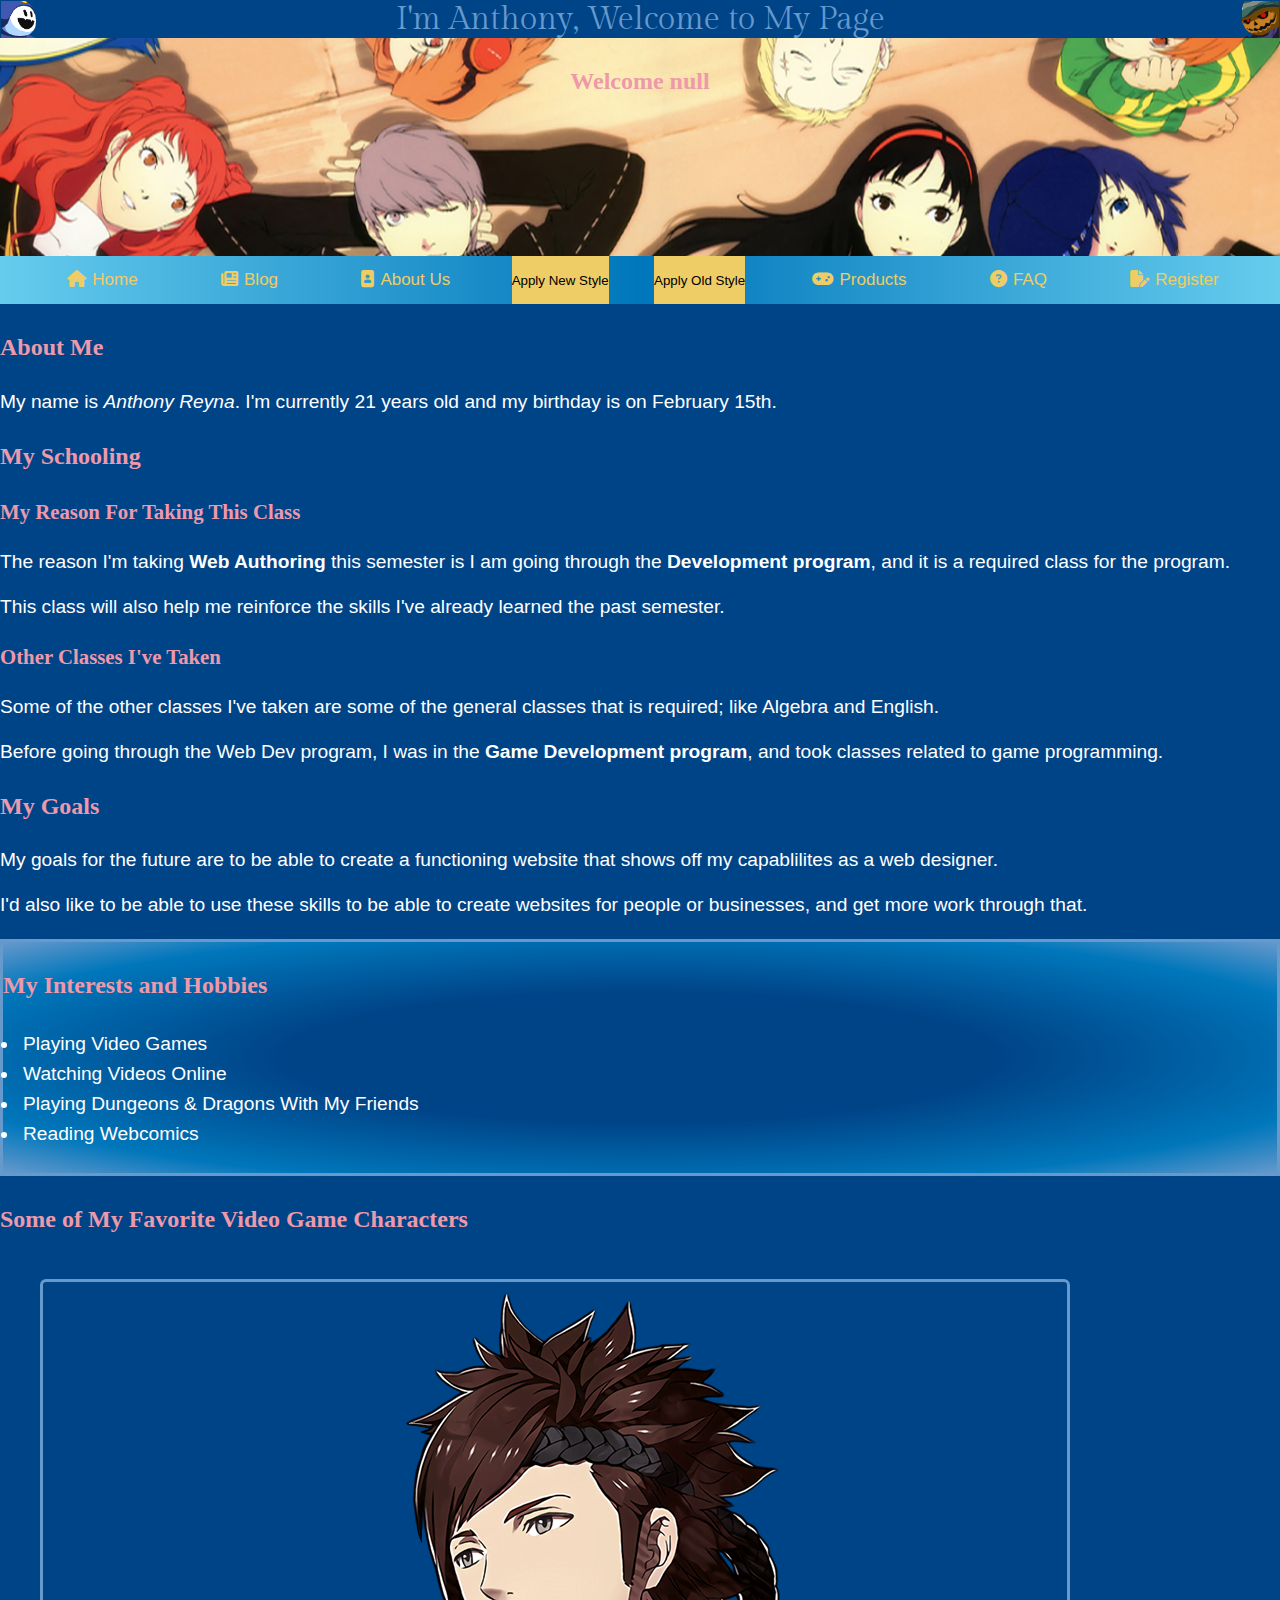
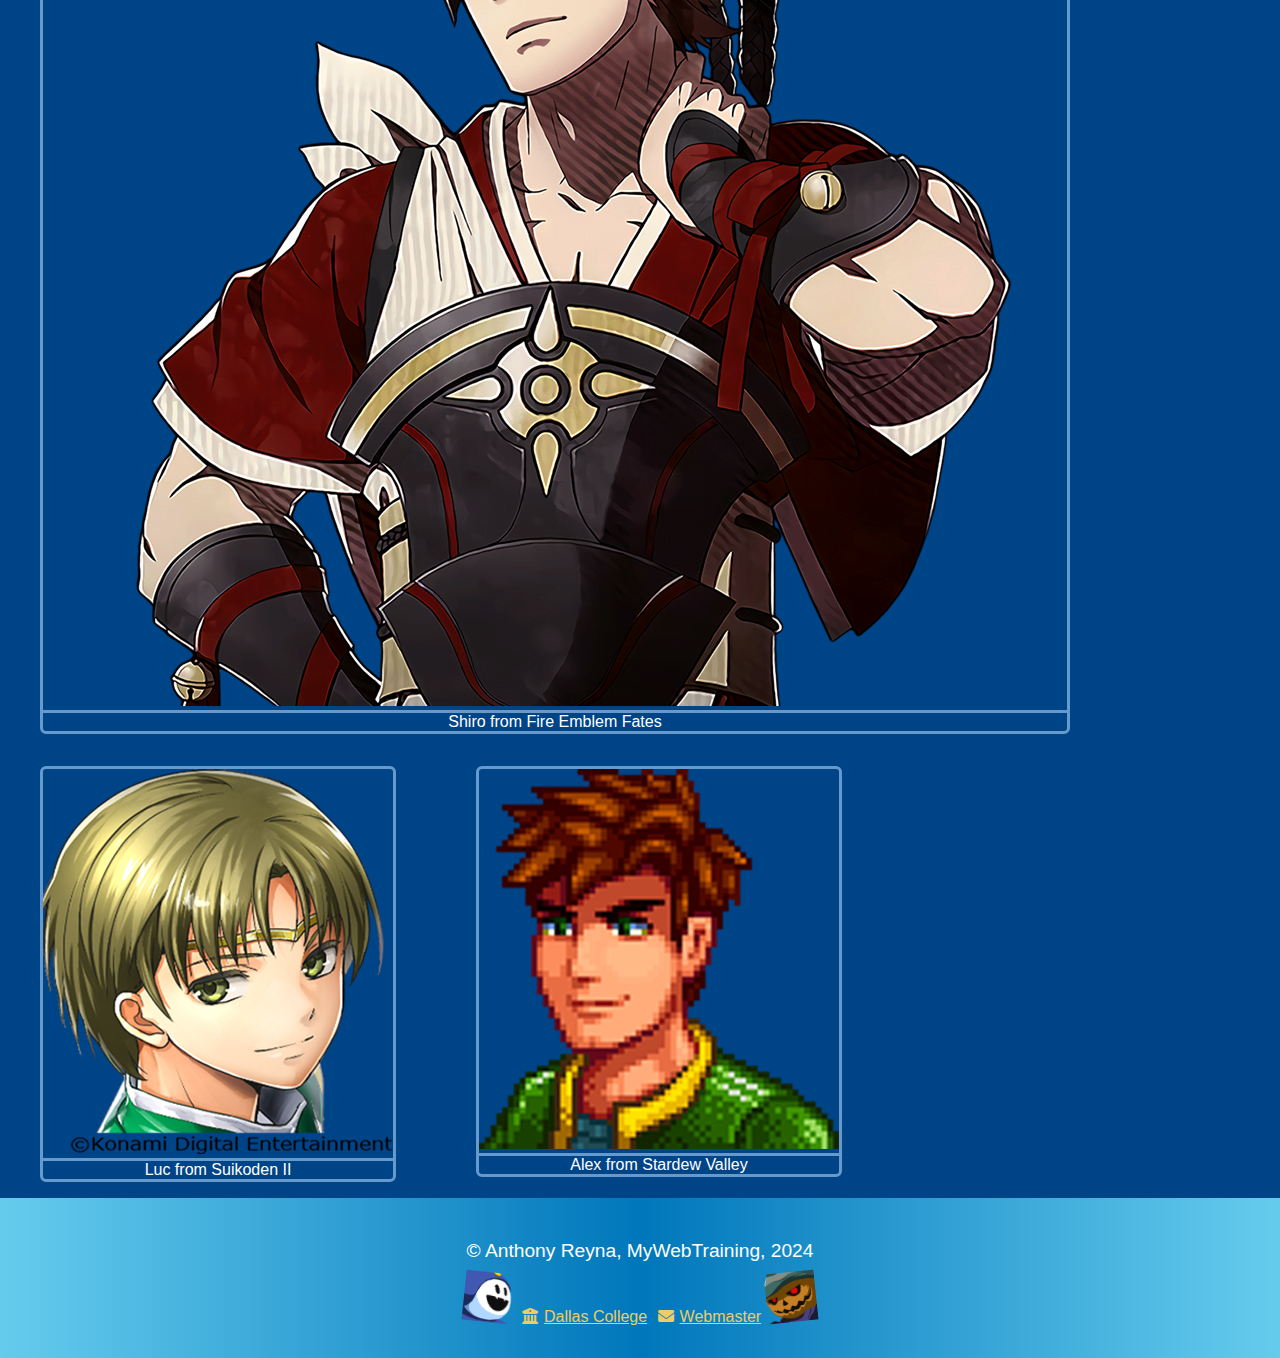
<file: index.html>
<!DOCTYPE html>
<html lang="en">

    <head>
        <meta charset="UTF-8">
        <meta name="viewport" content="width=device-width, initial-scale=1.0">
        <title>Home</title>
        <link rel="stylesheet" href="css/style.css">
        <link rel="stylesheet" href="css/theme2.css">
        <link rel="stylesheet" href="css/theme1.css" id="color">
        <link rel="stylesheet" href="css/layout.css">
        <link rel="stylesheet" href="css/fontawesome.css">
        <link rel="stylesheet" href="css/solid.css">
        <link rel="preconnect" href="https://fonts.googleapis.com">
        <link rel="preconnect" href="https://fonts.gstatic.com" crossorigin>
        <link href="https://fonts.googleapis.com/css2?family=Gilda+Display&family=Inria+Serif:ital,wght@0,300;0,400;0,700;1,300;1,400;1,700&display=swap" rel="stylesheet">
        <script src="javascript/javascript.js" defer></script>
    </head>

    <body class="body-color"> 
            
        <header id="headerText" class="bg">
            <h1 class="header-top">I'm Anthony, Welcome to My Page</h1>
            <h2 class="header-color" id="pageWelcome">Hello</h2>
            <img class="logo2 logoFade" src="images/pyro-jack.png" alt="Pyro Jack Logo">
            <img class="logoImage logoFade" src="images/jack-frost-logo.png" alt="Jack Frost Logo">
        </header>
            
        <nav id="myTopnav" class="main-nav nav-bg nav-button topnav">
            <a href="index.html" class="link"><i class="fa-solid fa-house icon"></i>Home</a>
            <a href="blog.html" class="link"><i class="fa-solid fa-newspaper icon"></i>Blog</a>
            <a href="about-us.html" class="link"><i class="fa-solid fa-image-portrait icon"></i>About Us</a>
            <button onClick="changeStyle('css/theme2.css');" class="button">Apply New Style</button>
            <button onClick="changeStyle('css/theme1.css');" class="button">Apply Old Style</button>
            <a href="products.html" class="link"><i class="fa-solid fa-gamepad icon"></i>Products</a>
            <a href="faq.html" class="link"><i class="fa-regular fa-circle-question icon"></i>FAQ</a>
            <a href="register.html" class="link"><i class="fa-regular fa-file-pen icon"></i>Register</a>
            <a class="menu" onClick="myFunction()">
                <i class="fa fa-bars"></i>
            </a>
        </nav>

        <main class="bg">

            <section>
                <h2 class="header-color">About Me</h2>
                <blockquote>My name is <em>Anthony Reyna</em>. I'm currently 21 years old and my birthday is on February 15th.</blockquote>
            </section>

            <section>
                <h2 class="header-color">My Schooling</h2>
                    <h3 class="header-color">My Reason For Taking This Class</h3>
                    <p>The reason I'm taking <strong>Web Authoring</strong> this semester is I am going through the 
                        <strong>Development program</strong>, and it is a required class for the program.</p>
                    <p>This class will also help me reinforce the skills I've already learned the past semester.</p>
                    <h3 class="header-color">Other Classes I've Taken</h3>
                    <p>Some of the other classes I've taken are some of the general classes that is required; like Algebra and English.</p>
                    <p>Before going through the Web Dev program, I was in the <strong>Game Development program</strong>, and took classes 
                        related to game programming.</p>
            </section>

            <section>
                <h2 class="header-color">My Goals</h2>
                <p>My goals for the future are to be able to create a functioning website that shows off my capablilites as
                    a web designer.</p>
                <p>I'd also like to be able to use these skills to be able to create websites for people or businesses, and
                    get more work through that.</p>
            </section>

            <article id="border">
                <h2 class="header-color">My Interests and Hobbies</h2>
                    <ul>
                        <li>Playing Video Games</li>
                        <li>Watching Videos Online</li>
                        <li>Playing Dungeons & Dragons With My Friends</li>
                        <li>Reading Webcomics</li>
                    </ul>
            </article>
            
            <section>
                <h2 class="header-color">Some of My Favorite Video Game Characters</h2>
                <div class="flexImage">
                    <figure class="figureBorder">
                        <img src="images/shiro.png" alt="Shiro seen in Fire Emblem Fates">
                        <figcaption class="figcapBorder">Shiro from Fire Emblem Fates</figcaption>
                    </figure>
                    <figure class="figureBorder">
                        <img src="images/luc.png" alt="Luc seen in Suikoden I & II HD Remaster">
                        <figcaption class="figcapBorder">Luc from Suikoden II</figcaption>
                    </figure>
                    <figure class="figureBorder">
                        <img src="images/Alex.png" alt="Alex seen in Stardew Valley">
                        <figcaption class="figcapBorder">Alex from Stardew Valley</figcaption>
                    </figure>
                </div>
            </section>

        </main>

        <footer class="footer-color">
            <p>&copy; Anthony Reyna, MyWebTraining, 2024</p>
            <img class="footerFrost" src="images/jack-frost-logo.png" alt="Jack Frost Logo">
            <a href="https://www.dallascollege.edu/pages/default.aspx" class="link"><i class="fa-solid fa-building-columns icon"></i>Dallas College</a>
            <a href="mailto:reynaanthony164@gmail.com" class="link"><i class="fa-solid fa-envelope icon"></i>Webmaster</a>
            <img class="footerPyro" src="images/pyro-jack.png" alt="Pyro Jack Logo">
        </footer>
        
    </body>
    
</html>
</file>
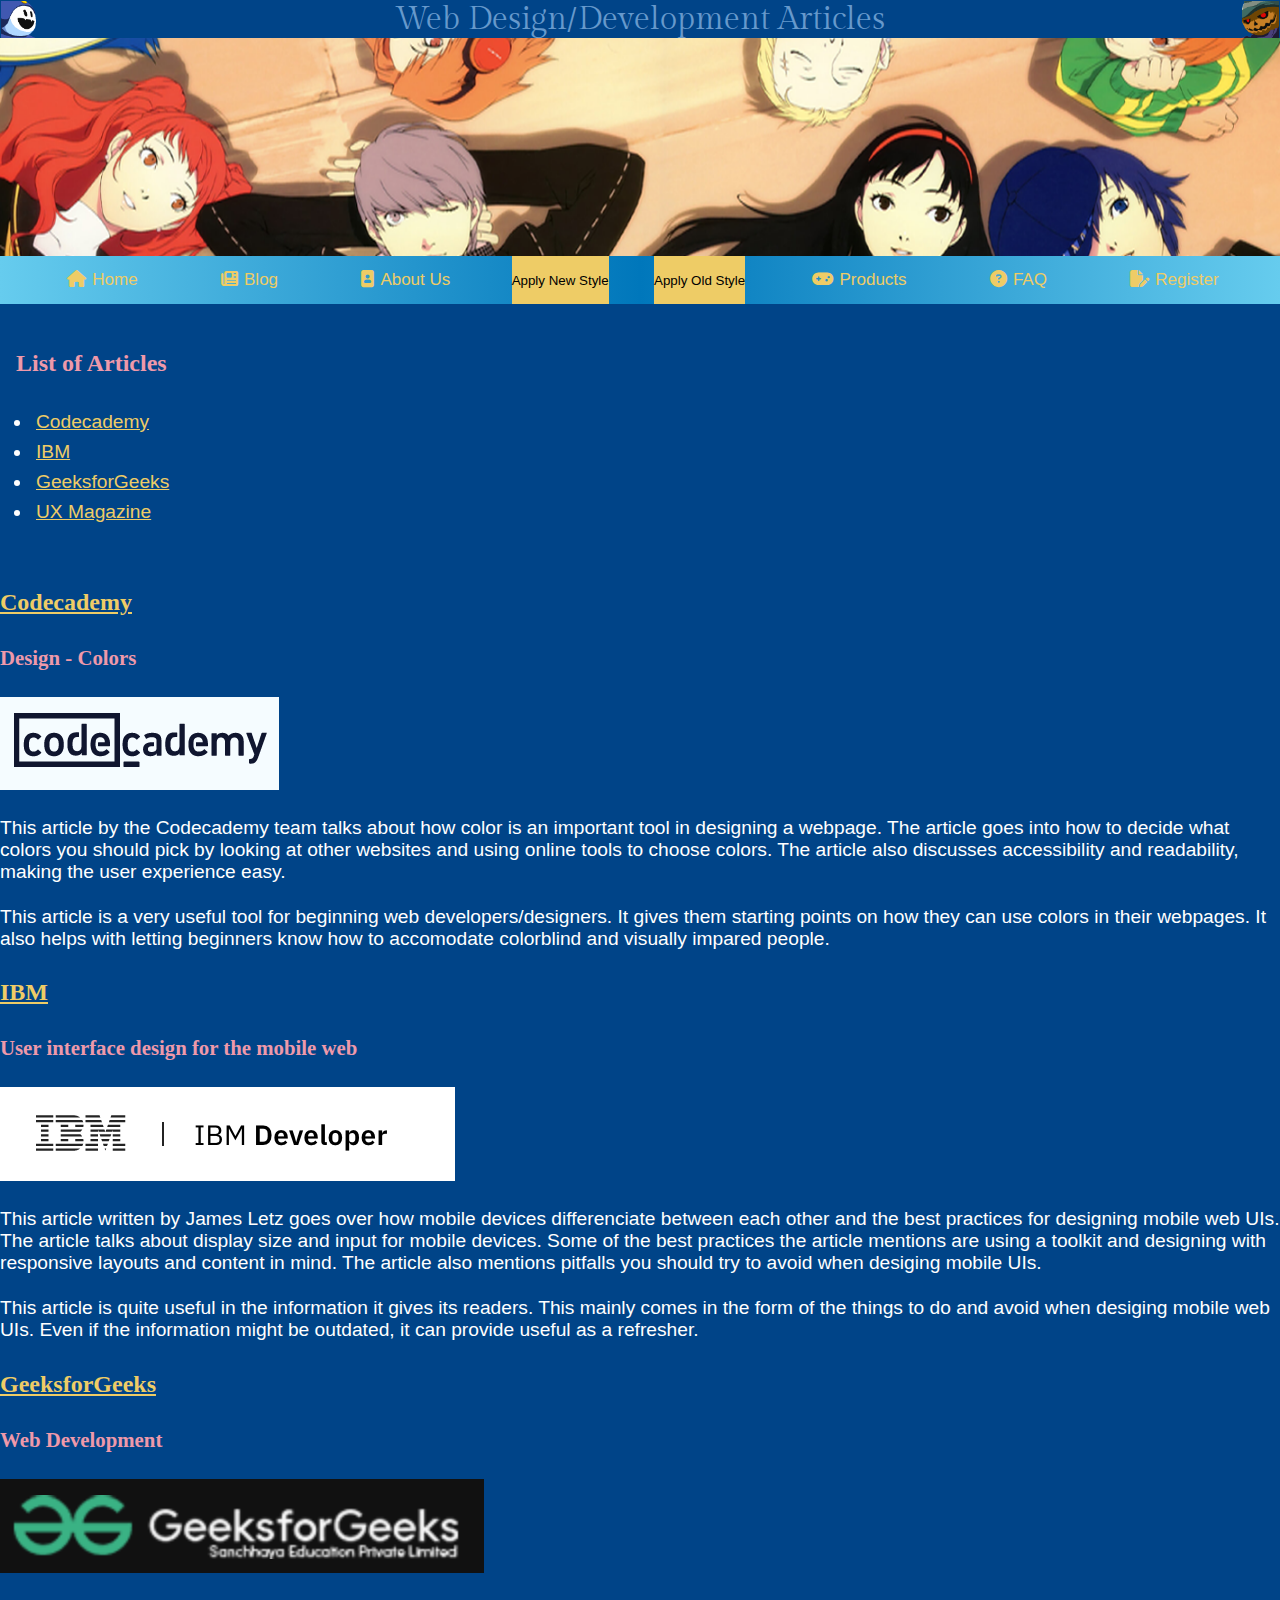
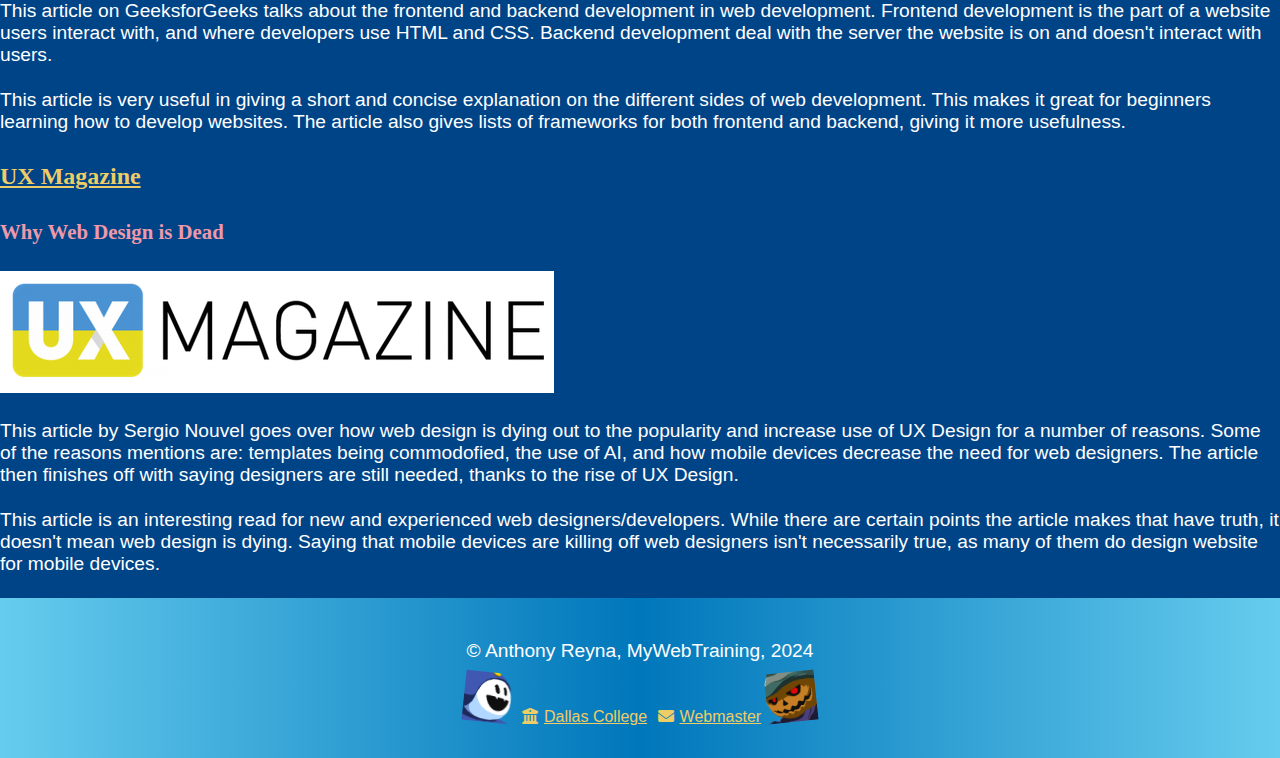
<file: blog.html>
<!DOCTYPE html>
<html lang="en">

    <head>
        <meta charset="UTF-8">
        <meta name="viewport" content="width=device-width, initial-scale=1.0">
        <title>Blog</title>
        <link rel="stylesheet" href="css/style.css">
        <link rel="stylesheet" href="css/theme2.css">
        <link rel="stylesheet" href="css/theme1.css" id="color">
        <link rel="stylesheet" href="css/layout.css">
        <link rel="stylesheet" href="css/fontawesome.css">
        <link rel="stylesheet" href="css/solid.css">
        <link rel="preconnect" href="https://fonts.googleapis.com">
        <link rel="preconnect" href="https://fonts.gstatic.com" crossorigin>
        <link href="https://fonts.googleapis.com/css2?family=Gilda+Display&family=Inria+Serif:ital,wght@0,300;0,400;0,700;1,300;1,400;1,700&display=swap" rel="stylesheet">
        <script src="javascript/javascript.js" defer></script>
    </head>

    <body class="body-color">

        <header id="headerText" class="headerFade bg">
            <h1 class="header-top">Web Design/Development Articles</h1>
            <img class="logo2 logoFade" src="images/pyro-jack.png" alt="Pyro Jack Logo">
            <img class="logoImage logoFade" src="images/jack-frost-logo.png" alt="Jack Frost Logo">
        </header>

        <nav id="myTopnav" class="main-nav nav-bg nav-button topnav">
            <a href="index.html" class="link"><i class="fa-solid fa-house icon"></i>Home</a>
            <a href="blog.html" class="link"><i class="fa-solid fa-newspaper icon"></i>Blog</a>
            <a href="about-us.html" class="link"><i class="fa-solid fa-image-portrait icon"></i>About Us</a>
            <button onClick="changeStyle('css/theme2.css');" class="button">Apply New Style</button>
            <button onClick="changeStyle('css/theme1.css');" class="button">Apply Old Style</button>
            <a href="products.html" class="link"><i class="fa-solid fa-gamepad icon"></i>Products</a>
            <a href="faq.html" class="link"><i class="fa-regular fa-circle-question icon"></i>FAQ</a>
            <a href="register.html" class="link"><i class="fa-regular fa-file-pen icon"></i>Register</a>
            <a class="menu" onClick="myFunction()">
                <i class="fa fa-bars"></i>
            </a>
        </nav>

        <main class="bg">

            <aside>
                <h2 class="header-color">List of Articles</h2>
                <ul>
                    <li><a href="#codecademy" class="link">Codecademy</a></li>
                    <li><a href="#ibm" class="link">IBM</a></li>
                    <li><a href="#gfg" class="link">GeeksforGeeks</a></li>
                    <li><a href="#ux" class="link">UX Magazine</a></li>
                </ul>
            </aside>

            <h2 id="codecademy"><a href="https://www.codecademy.com/article/f1-u6a2-design-color" class="link">Codecademy</a></h2>
            <article>
                <h3 class="header-color">Design - Colors</h3>
                <img src="images/codecademy.png" class="flexImage" alt="Codecademy logo" title="Codecademy Logo">
                <p>This article by the Codecademy team talks about how color is an important tool in designing a webpage. The article goes
                    into how to decide what colors you should pick by looking at other websites and using online tools to choose colors.
                    The article also discusses accessibility and readability, making the user experience easy.</p>
                <p>This article is a very useful tool for beginning web developers/designers. It gives them starting points on
                    how they can use colors in their webpages. It also helps with letting beginners know how to accomodate
                    colorblind and visually impared people.</p>
            </article>

            <h2 id="ibm"><a href="https://developer.ibm.com/articles/wa-interface/" class="link">IBM</a></h2>
            <article>
                <h3 class="header-color">User interface design for the mobile web</h3>
                <img src="images/ibm.png" class="flexImage" alt="IBM logo" title="IBM Logo">
                <p>This article written by James Letz goes over how mobile devices differenciate between each other and 
                    the best practices for designing mobile web UIs. The article talks about display size and input for mobile devices.
                    Some of the best practices the article mentions are using a toolkit and designing with responsive layouts and content in mind.
                    The article also mentions pitfalls you should try to avoid when desiging mobile UIs.</p>
                <p>This article is quite useful in the information it gives its readers. This mainly comes in the form of the things to 
                    do and avoid when desiging mobile web UIs. Even if the information might be outdated, it can provide useful as a refresher.</p>
            </article>

            <h2 id="gfg"><a href="https://www.geeksforgeeks.org/web-development/" class="link">GeeksforGeeks</a></h2>
            <article>
                <h3 class="header-color">Web Development</h3>
                <img src="images/gfg.png" class="flexImage" alt="GeeksforGeeks logo" title="GeeksforGeeks Logo">
                <p>This article on GeeksforGeeks talks about the frontend and backend development in web development. Frontend development
                    is the part of a website users interact with, and where developers use HTML and CSS. Backend development deal with the server
                    the website is on and doesn't interact with users.</p>
                <p>This article is very useful in giving a short and concise explanation on the different sides of web development. This makes
                    it great for beginners learning how to develop websites. The article also gives lists of frameworks for both frontend and
                    backend, giving it more usefulness.</p>
            </article>

            <h2 id="ux"><a href="https://uxmag.com/articles/why-web-design-is-dead" class="link">UX Magazine</a></h2>
            <article>
                <h3 class="header-color">Why Web Design is Dead</h3>
                <img src="images/ux-magazine.png" class="flexImage" alt="UX Magazine logo" title="UX Magazine Logo">
                <p>This article by Sergio Nouvel goes over how web design is dying out to the popularity and increase use of UX Design
                    for a number of reasons. Some of the reasons mentions are: templates being commodofied, the use of AI, and
                    how mobile devices decrease the need for web designers. The article then finishes off with saying designers are still
                    needed, thanks to the rise of UX Design.</p>
                <p>This article is an interesting read for new and experienced web designers/developers. While there are certain points the
                    article makes that have truth, it doesn't mean web design is dying. Saying that mobile devices are killing off web
                    designers isn't necessarily true, as many of them do design website for mobile devices.
                </p>
            </article>
            
        </main>

        <footer class="footer-color">
            <p>&copy; Anthony Reyna, MyWebTraining, 2024</p>
            <img class="footerFrost" src="images/jack-frost-logo.png" alt="Jack Frost Logo">
            <a href="https://www.dallascollege.edu/pages/default.aspx" class="link"><i class="fa-solid fa-building-columns icon"></i>Dallas College</a>
            <a href="mailto:reynaanthony164@gmail.com" class="link"><i class="fa-solid fa-envelope icon"></i>Webmaster</a>
            <img class="footerPyro" src="images/pyro-jack.png" alt="Pyro Jack Logo">
        </footer>

    </body>

</html>
</file>
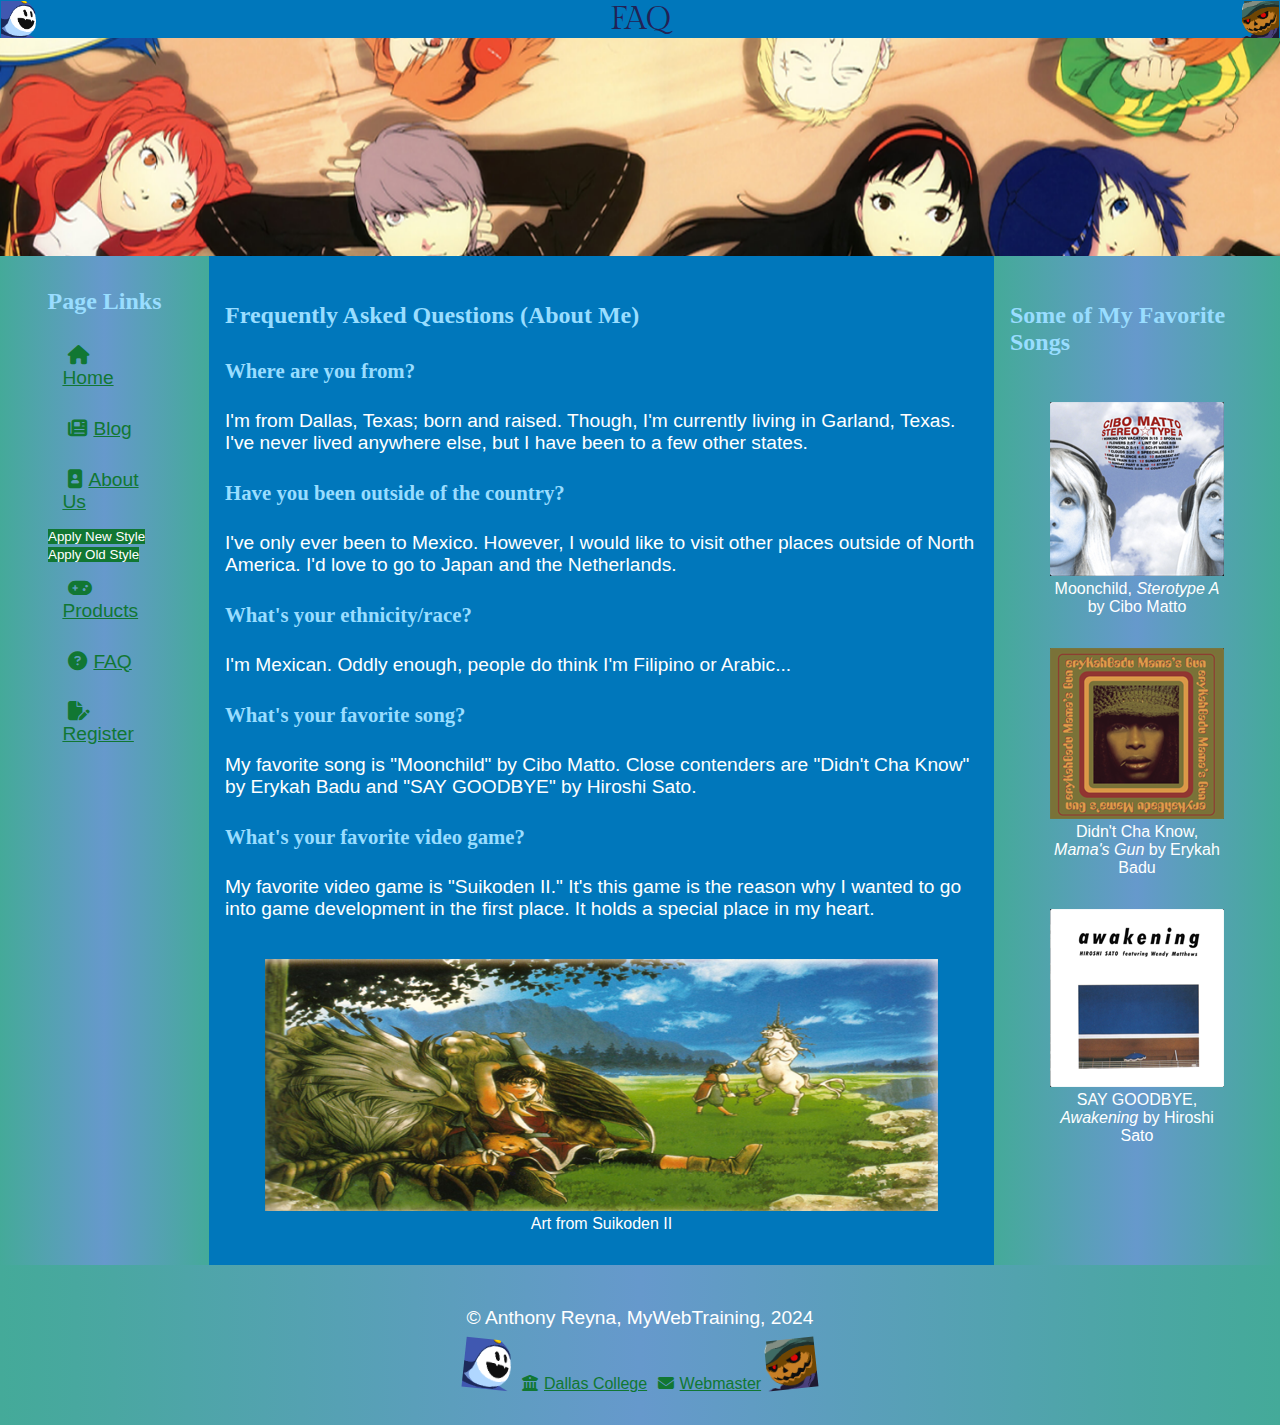
<file: faq.html>
<!DOCTYPE html>
<html lang="en">

    <head>
        <meta charset="UTF-8">
        <meta name="viewport" content="width=device-width, initial-scale=1.0">
        <title>FAQ</title>
        <link rel="stylesheet" href="css/style.css">
        <link rel="stylesheet" href="css/theme1.css">
        <link rel="stylesheet" href="css/theme2.css" id="color">
        <link rel="stylesheet" href="css/layout.css">
        <link rel="stylesheet" href="css/fontawesome.css">
        <link rel="stylesheet" href="css/solid.css">
        <link rel="preconnect" href="https://fonts.googleapis.com">
        <link rel="preconnect" href="https://fonts.gstatic.com" crossorigin>
        <link href="https://fonts.googleapis.com/css2?family=Gilda+Display&family=Inria+Serif:ital,wght@0,300;0,400;0,700;1,300;1,400;1,700&display=swap" rel="stylesheet">
        <script src="javascript/javascript.js" defer></script>
    </head>

    <body class="body-color">
            
        <header id="headerText" class="bg">
            <h1 class="header-top">FAQ</h1>
            <img class="logo2 logoFade" src="images/pyro-jack.png" alt="Pyro Jack Logo">
            <img class="logoImage logoFade" src="images/jack-frost-logo.png" alt="Jack Frost Logo">
        </header>

       <main id="mainFlex" class="bg"> 

        <nav id="myTopnav" class="main-nav nav-bg nav-button topnav phone-nav">
            <a href="index.html" class="link"><i class="fa-solid fa-house icon"></i>Home</a>
            <a href="blog.html" class="link"><i class="fa-solid fa-newspaper icon"></i>Blog</a>
            <a href="about-us.html" class="link"><i class="fa-solid fa-image-portrait"></i>About Us</a>
            <button onClick="changeStyle('css/theme2.css');" class="button">Apply New Style</button>
            <button onClick="changeStyle('css/theme1.css');" class="button">Apply Old Style</button>
            <a href="products.html" class="link"><i class="fa-solid fa-gamepad icon"></i>Products</a>
            <a href="faq.html" class="link"><i class="fa-regular fa-circle-question icon"></i>FAQ</a>
            <a href="register.html" class="link"><i class="fa-regular fa-file-pen icon"></i>Register</a>
            <a class="menu" onClick="thirdFunction()">
                <i class="fa fa-bars"></i>
            </a>
        </nav>

        <nav class="navFlex desk-top nav-bg faq-nav">
            <h2 id="h2Text" class="header-color">Page Links</h2>
            <ul class="ul">
                <li><a href="index.html" class="link"><i class="fa-solid fa-house icon"></i>Home</a></li>
                <li><a href="blog.html" class="link"><i class="fa-solid fa-newspaper icon"></i>Blog</a></li>
                <li><a href="about-us.html" class="link"><i class="fa-solid fa-image-portrait icon"></i>About Us</a></li>
                <button onClick="changeStyle('css/theme2.css');" class="button">Apply New Style</button>
                <button onClick="changeStyle('css/theme1.css');" class="button">Apply Old Style</button>
                <li><a href="products.html" class="link"><i class="fa-solid fa-gamepad icon"></i>Products</a></li>
                <li><a href="faq.html" class="link"><i class="fa-regular fa-circle-question icon"></i>FAQ</a></li>
                <li><a href="register.html" class="link"><i class="fa-regular fa-file-pen icon"></i>Register</a></li>
            </ul>
        </nav>

        <section id="sectFlex">
            <h2 class="header-color">Frequently Asked Questions (About Me)</h2>

            <h3 class="header-color">Where are you from?</h3>
            <p>I'm from Dallas, Texas; born and raised. Though, I'm currently living in Garland, Texas. I've 
                never lived anywhere else, but I have been to a few other states.</p>

            <h3 class="header-color">Have you been outside of the country?</h3>
            <p>I've only ever been to Mexico. However, I would like to visit other places outside of North America.
                I'd love to go to Japan and the Netherlands.</p>

            <h3 class="header-color">What's your ethnicity/race?</h3>
            <p>I'm Mexican. Oddly enough, people do think I'm Filipino or Arabic...</p>

            <h3 class="header-color">What's your favorite song?</h3>
            <p>My favorite song is "Moonchild" by Cibo Matto. Close contenders are "Didn't Cha Know" by Erykah Badu and "SAY GOODBYE" by Hiroshi Sato.</p>

            <h3 class="header-color">What's your favorite video game?</h3>
            <p>My favorite video game is "Suikoden II." It's this game is the reason why I wanted to go into game development in the first place.
                It holds a special place in my heart.</p>

            <figure>
                <img src="images/suikoden-ii.png" class="flexImage" alt="Art from Suikoden II">
                <figcaption>Art from Suikoden II</figcaption>
            </figure>

        </section>

        <aside id="asideFlex" class="aside-color aside-stretch">
            <h2 class="header-color">Some of My Favorite Songs</h2>
            
            <figure>
                <a href="https://open.spotify.com/track/4XalmoFLB7dtAEVomgCL0X?si=2b127c2bf8b94937"><img src="images/cibo-matto.png" alt="Album cover of Steteotype A by Cibo Matto"></a>
                <figcaption>Moonchild, <em>Sterotype A</em> by Cibo Matto</figcaption>
            </figure>

            <figure>
                <a href="https://open.spotify.com/track/7pv80uUHfocFqfTytu1MVi?si=29b944b874314c69"><img src="images/mamas-gun.png" alt="Album cover of Mama's Gun by Erykah Badu"></a>
                <figcaption>Didn't Cha Know, <em>Mama's Gun</em> by Erykah Badu</figcaption>
            </figure>

            <figure>
                <a href="https://open.spotify.com/track/439YMLXTadwJM1AunVQf1V?si=6490ac0840d94365"><img src="images/awakening.png" alt="Album cover of Awakening by Hiroshi Sato"></a>
                <figcaption>SAY GOODBYE, <em>Awakening</em> by Hiroshi Sato</figcaption>
            </figure>
        </aside>

        </main>

        <main class="mobile-faq"> 

            <nav class="nav nav-bg" id="nav">
                <h2 class="mobile-h2 header-color" id="h2Text">Page Links</h2>
                <ul>
                    <li><a href="index.html" class="link"><i class="fa-solid fa-house icon"></i>Home</a></li>
                    <li><a href="blog.html" class="link"><i class="fa-solid fa-newspaper icon"></i>Blog</a></li>
                    <li><a href="products.html" class="link"><i class="fa-solid fa-gamepad icon"></i>Products</a></li>
                    <li><a href="faq.html" class="link"><i class="fa-regular fa-circle-question icon"></i>FAQ</a></li>
                </ul>
            </nav>
    
            <section>
                <h2 class="header-color">Frequently Asked Questions</h2>
    
                <h3 class="header-color">Where are you from?</h3>
                <p>I'm from Dallas, Texas; born and raised. Though, I'm currently living in Garland, Texas. I've 
                    never lived anywhere else, but I have been to a few other states.</p>
    
                <h3 class="header-color">Have you been outside of the country?</h3>
                <p>I've only ever been to Mexico. However, I would like to visit other places outside of North America.
                    I'd love to go to Japan and the Netherlands.</p>
    
                <h3 class="header-color">What's your ethnicity/race?</h3>
                <p>I'm Mexican. Oddly enough, people do think I'm Filipino or Arabic...</p>
    
                <h3 class="header-color">What's your favorite song?</h3>
                <p>My favorite song is "Moonchild" by Cibo Matto. Close contenders are "Didn't Cha Know" by Erykah Badu and "SAY GOODBYE" by Hiroshi Sato.</p>
    
                <h3 class="header-color">What's your favorite video game?</h3>
                <p>My favorite video game is "Suikoden II." It's this game is the reason why I wanted to go into game development in the first place.
                    It holds a special place in my heart.</p>
    
                <figure>
                    <img src="images/suikoden-ii.png" class="flexImage" alt="Art from Suikoden II">
                    <figcaption>Art from Suikoden II</figcaption>
                </figure>
    
            </section>
    
            <section class="aside-color">
                <h2 class="header-color">Some of My Favorite Songs</h2>
                
                <figure>
                    <a href="https://open.spotify.com/track/4XalmoFLB7dtAEVomgCL0X?si=2b127c2bf8b94937"><img src="images/cibo-matto.png" alt="Album cover of Steteotype A by Cibo Matto"></a>
                    <figcaption>Moonchild, <em>Sterotype A</em> by Cibo Matto</figcaption>
                </figure>
    
                <figure>
                    <a href="https://open.spotify.com/track/7pv80uUHfocFqfTytu1MVi?si=29b944b874314c69"><img src="images/mamas-gun.png" alt="Album cover of Mama's Gun by Erykah Badu"></a>
                    <figcaption>Didn't Cha Know, <em>Mama's Gun</em> by Erykah Badu</figcaption>
                </figure>
    
                <figure>
                    <a href="https://open.spotify.com/track/439YMLXTadwJM1AunVQf1V?si=6490ac0840d94365"><img src="images/awakening.png" alt="Album cover of Awakening by Hiroshi Sato"></a>
                    <figcaption>SAY GOODBYE, <em>Awakening</em> by Hiroshi Sato</figcaption>
                </figure>
            </section>
    
        </main>

        <footer class="footer-color">
            <p>&copy; Anthony Reyna, MyWebTraining, 2024</p>
            <img class="footerFrost" src="images/jack-frost-logo.png" alt="Jack Frost Logo">
            <a href="https://www.dallascollege.edu/pages/default.aspx" class="link"><i class="fa-solid fa-building-columns icon"></i>Dallas College</a>
            <a href="mailto:reynaanthony164@gmail.com" class="link"><i class="fa-solid fa-envelope icon"></i>Webmaster</a>
            <img class="footerPyro" src="images/pyro-jack.png" alt="Pyro Jack Logo">
        </footer>
        
    </body>
    
</html>
</file>
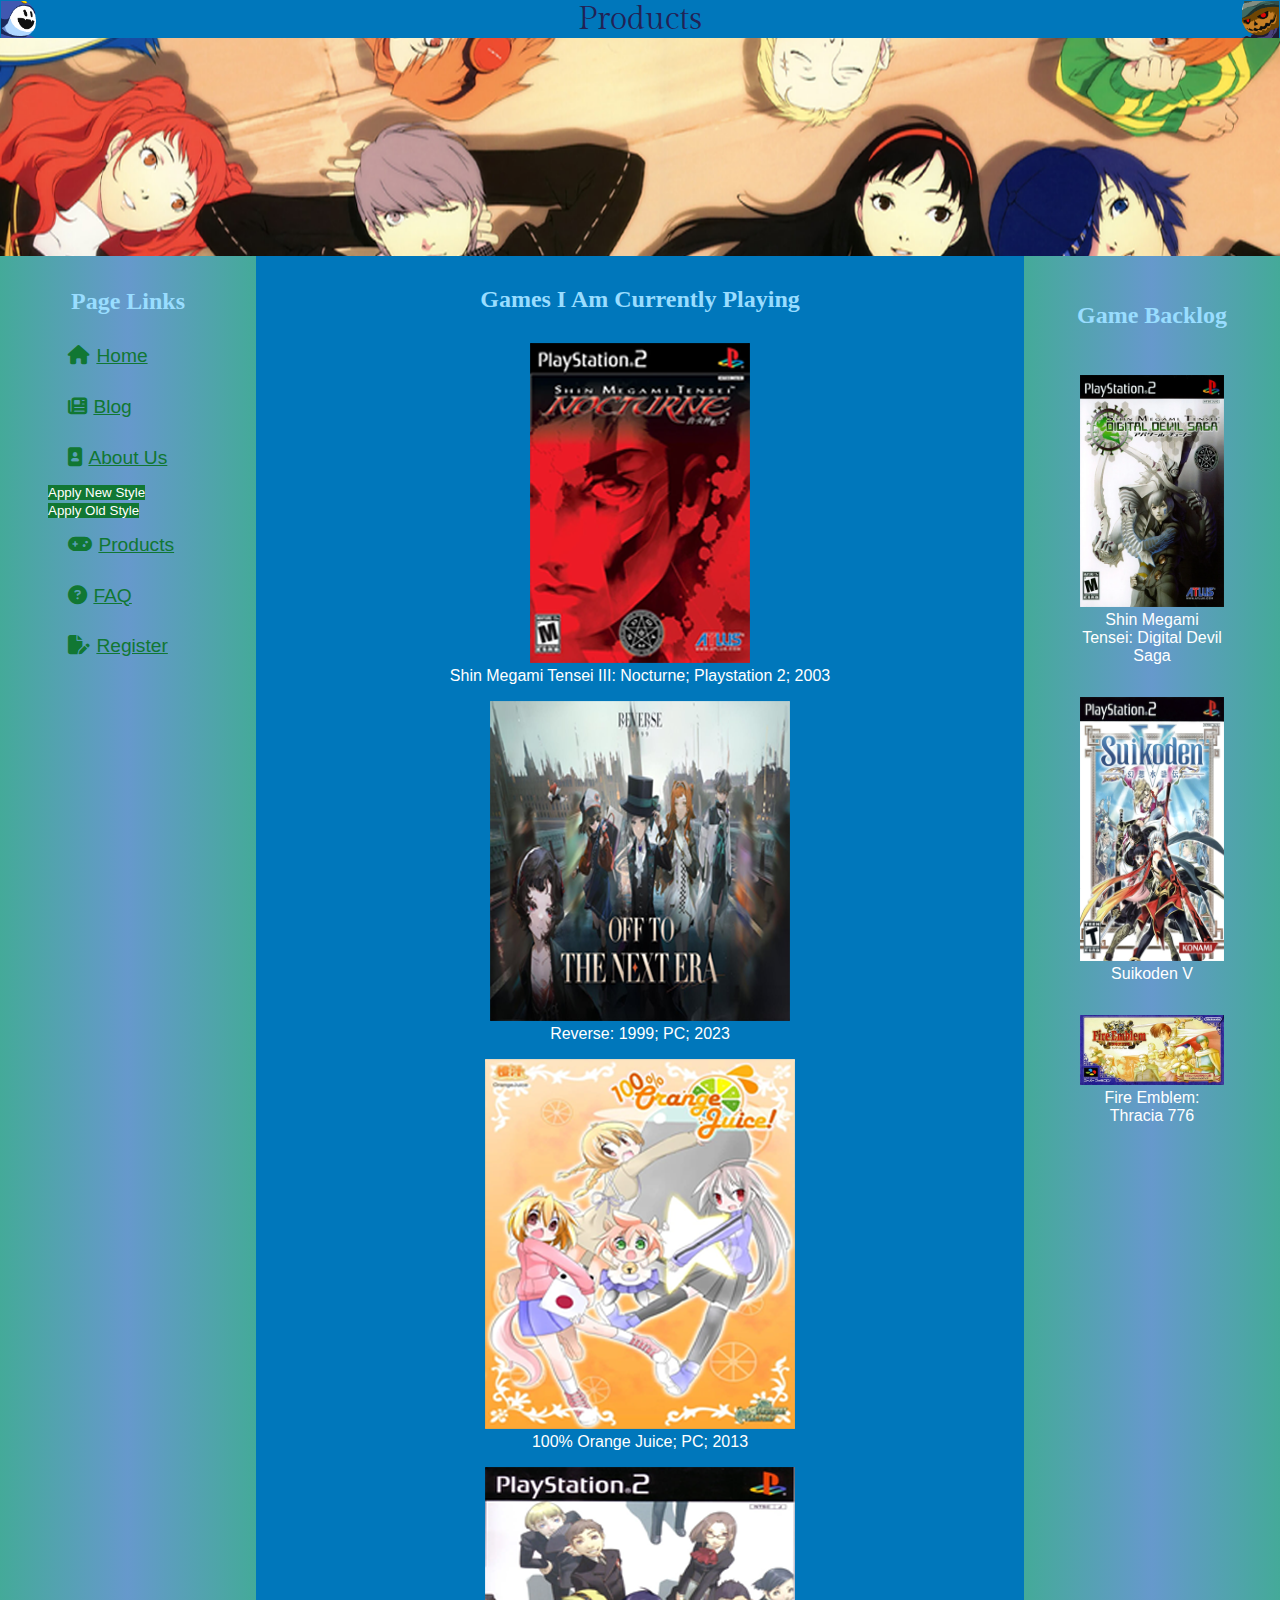
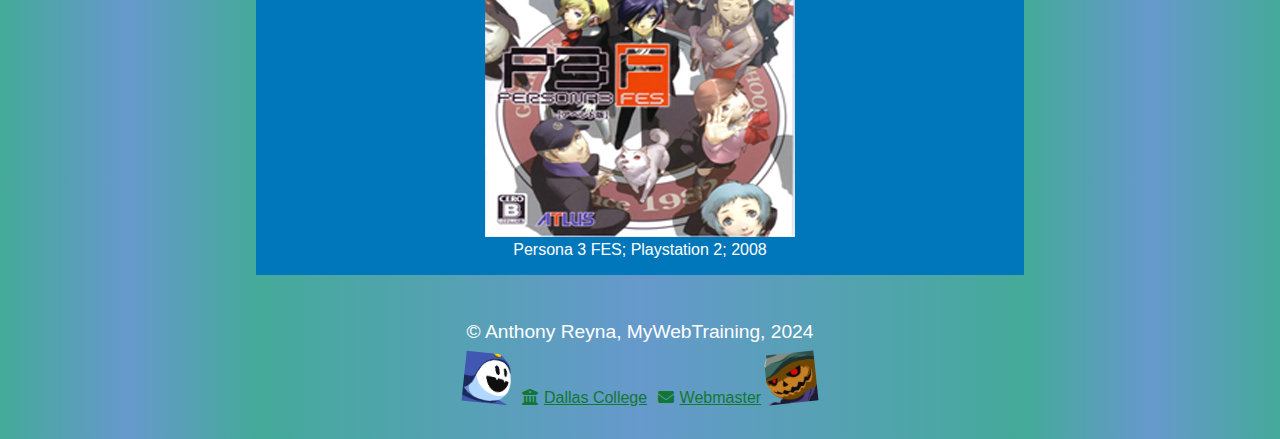
<file: products.html>
<!DOCTYPE html>
<html lang="en">

    <head>
        <meta charset="UTF-8">
        <meta name="viewport" content="width=device-width, initial-scale=1.0">
        <title>Products</title>
        <link rel="stylesheet" href="css/style.css">
        <link rel="stylesheet" href="css/theme1.css">
        <link rel="stylesheet" href="css/theme2.css" id="color">
        <link rel="stylesheet" href="css/layout.css">
        <link rel="stylesheet" href="css/products-grid.css">
        <link rel="stylesheet" href="css/fontawesome.css">
        <link rel="stylesheet" href="css/solid.css">
        <link rel="preconnect" href="https://fonts.googleapis.com">
        <link rel="preconnect" href="https://fonts.gstatic.com" crossorigin>
        <link href="https://fonts.googleapis.com/css2?family=Gilda+Display&family=Inria+Serif:ital,wght@0,300;0,400;0,700;1,300;1,400;1,700&display=swap" rel="stylesheet">
        <script src="javascript/javascript.js" defer></script>
    </head>

    <body class="body body-color main-bg">

        <header id="headerText" class="header bg">
            <h1 class="header-top">Products</h1>
            <img class="logo2 logoFade" src="images/pyro-jack.png" alt="Pyro Jack Logo">
            <img class="logoImage logoFade" src="images/jack-frost-logo.png" alt="Jack Frost Logo">
        </header>

        <nav id="myTopnav" class="main-nav nav-bg nav-button topnav mobile">
            <a href="index.html" class="link"><i class="fa-solid fa-house icon"></i>Home</a>
            <a href="blog.html" class="link"><i class="fa-solid fa-newspaper icon"></i>Blog</a>
            <a href="about-us.html" class="link"><i class="fa-solid fa-image-portrait"></i>About Us</a>
            <button onClick="changeStyle('css/theme2.css');" class="button">Apply New Style</button>
            <button onClick="changeStyle('css/theme1.css');" class="button">Apply Old Style</button>
            <a href="products.html" class="link"><i class="fa-solid fa-gamepad icon"></i>Products</a>
            <a href="faq.html" class="link"><i class="fa-regular fa-circle-question icon"></i>FAQ</a>
            <a href="register.html" class="link"><i class="fa-regular fa-file-pen icon"></i>Register</a>
            <a class="menu" onClick="newFunction()">
                <i class="fa fa-bars"></i>
            </a>
        </nav>

        <nav class="nav navFlex desk-top nav-bg">
            <h2 id="h2Text" class="header-color">Page Links</h2>
            <ul class="ul">
                <li><a href="index.html" class="link"><i class="fa-solid fa-house icon"></i>Home</a></li>
                <li><a href="blog.html" class="link"><i class="fa-solid fa-newspaper icon"></i>Blog</a></li>
                <li><a href="about-us.html" class="link"><i class="fa-solid fa-image-portrait icon"></i>About Us</a></li>
                <button onClick="changeStyle('css/theme2.css');" class="button">Apply New Style</button>
                <button onClick="changeStyle('css/theme1.css');" class="button">Apply Old Style</button>
                <li><a href="products.html" class="link"><i class="fa-solid fa-gamepad icon"></i>Products</a></li>
                <li><a href="faq.html" class="link"><i class="fa-regular fa-circle-question icon"></i>FAQ</a></li>
                <li><a href="register.html" class="link"><i class="fa-regular fa-file-pen icon"></i>Register</a></li>
            </ul>
        </nav>

        <main class="main bg">
            <h2 class="header-color grid-h2">Games I Am Currently Playing</h2>

            <figure class="flexImage">
                <img src="images/nocturne.png" alt="Cover of Shin Megami Tensei III">
                <figcaption>Shin Megami Tensei III: Nocturne; Playstation 2; 2003</figcaption>
            </figure> 
            
            <figure class="flexImage">
                <img src="images/r1999.png" alt="Art from Reverse: 1999">
                <figcaption>Reverse: 1999; PC; 2023</figcaption>
            </figure>

            <figure class="flexImage">
                <img src="images/orange-juice.png" alt="Art from 100% Orange Juice">
                <figcaption>100% Orange Juice; PC; 2013</figcaption>
            </figure>

            <figure class="flexImage">
                <img src="images/p3.png" alt="Cover of Persona 3 FES">
                <figcaption>Persona 3 FES; Playstation 2; 2008</figcaption>
            </figure>

            <section class="mobile-main">
                <h2 class="header-color">Game Backlog</h2>
    
                <figure>
                    <img src="images/dds.png" alt="Cover of Digital Devil Saga">
                    <figcaption>Shin Megami Tensei: Digital Devil Saga</figcaption>
                </figure>
    
                <figure>
                    <img src="images/suikoden-v.png" alt="Cover of Suikoden V">
                    <figcaption>Suikoden V</figcaption>
                </figure>
    
                <figure>
                    <img src="images/Thracia_776_box_art.png" alt="Cover of Fire Emblem: Thracia 776">
                    <figcaption>Fire Emblem: Thracia 776</figcaption>
                </figure>
    
            </section>

        </main>

        <aside class="aside aside-color" id="asideFlex">
            <h2 class="header-color">Game Backlog</h2>

            <figure>
                <img src="images/dds.png" class="flexImage" alt="Cover of Digital Devil Saga">
                <figcaption>Shin Megami Tensei: Digital Devil Saga</figcaption>
            </figure>

            <figure>
                <img src="images/suikoden-v.png" class="flexImage" alt="Cover of Suikoden V">
                <figcaption>Suikoden V</figcaption>
            </figure>

            <figure>
                <img src="images/Thracia_776_box_art.png" class="flexImage" alt="Cover of Fire Emblem: Thracia 776">
                <figcaption>Fire Emblem: Thracia 776</figcaption>
            </figure>

        </aside>

        <footer class="footer footer-color">
            <p>&copy; Anthony Reyna, MyWebTraining, 2024</p>
            <img class="footerFrost" src="images/jack-frost-logo.png" alt="Jack Frost Logo">
            <a href="https://www.dallascollege.edu/pages/default.aspx" class="link"><i class="fa-solid fa-building-columns icon"></i>Dallas College</a>
            <a href="mailto:reynaanthony164@gmail.com" class="link"><i class="fa-solid fa-envelope icon"></i>Webmaster</a>
            <img class="footerPyro" src="images/pyro-jack.png" alt="Pyro Jack Logo">
        </footer>

    </body>

</html>
</file>
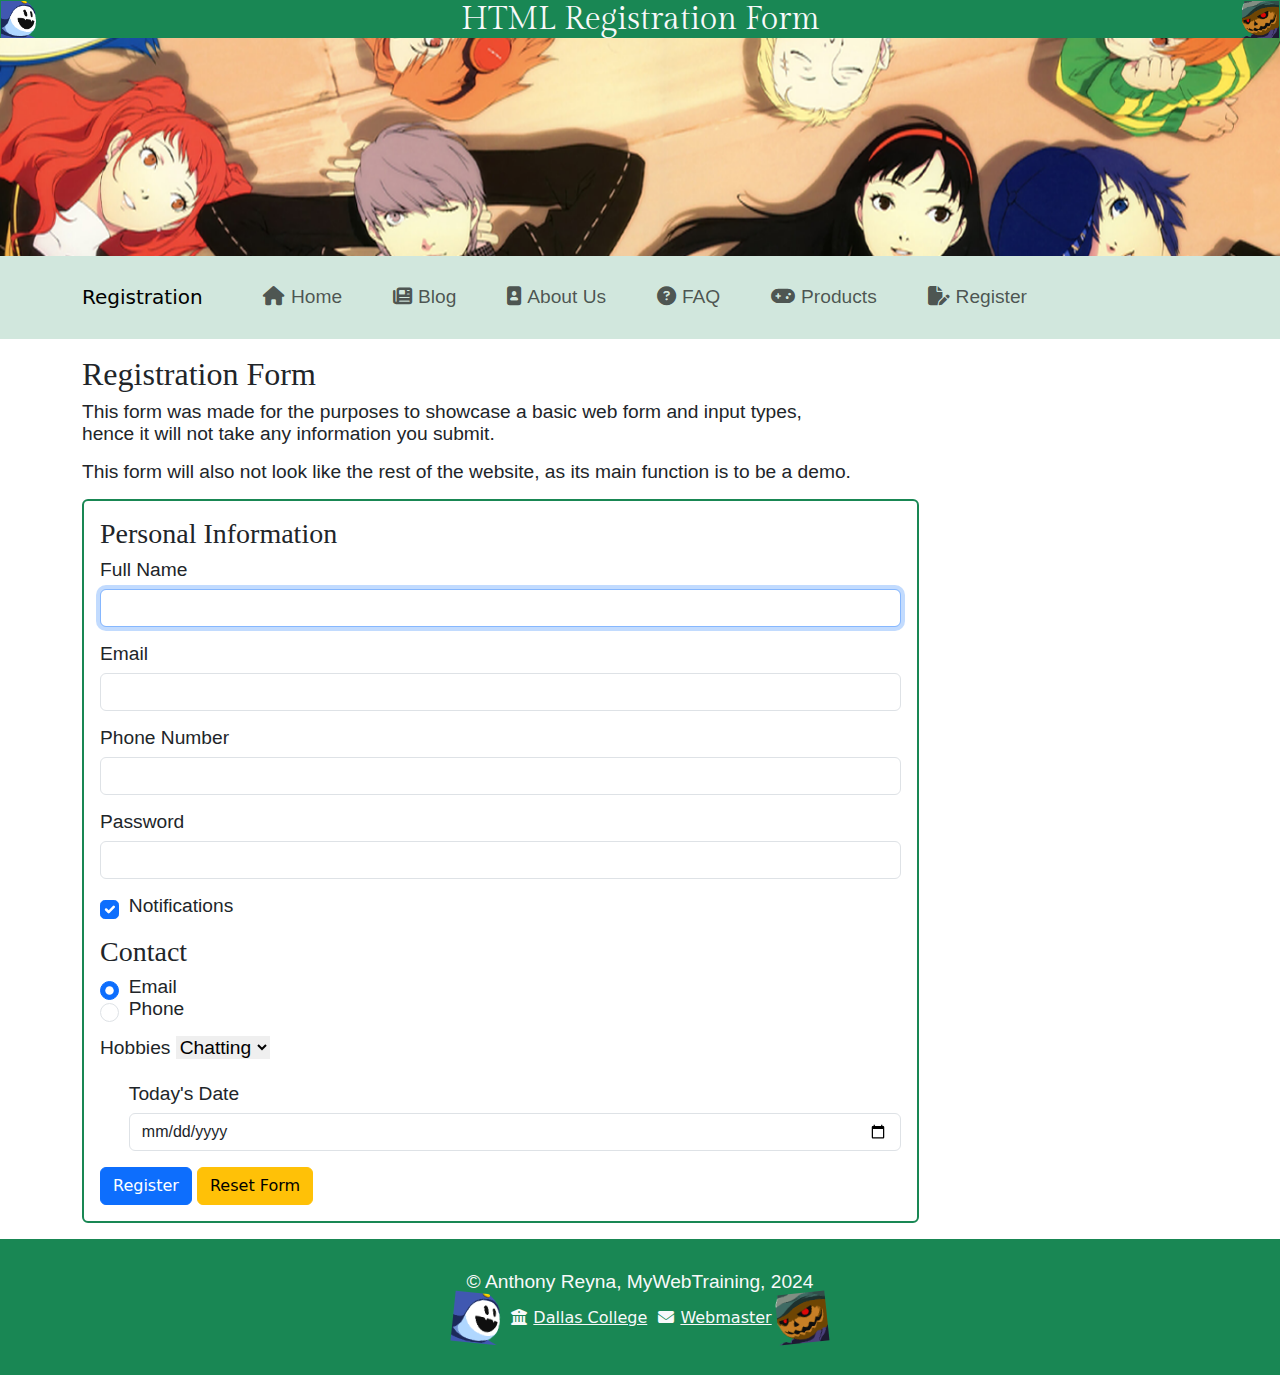
<file: register.html>
<!DOCTYPE html>
<html lang="en">

    <head>
        <meta charset="UTF-8">
        <meta name="viewport" content="width=device-width, initial-scale=1.0">
        <link rel="stylesheet" href="css/style.css">
        <link rel="stylesheet" href="css/layout.css">
        <link rel="stylesheet" href="css/fontawesome.css">
        <link rel="stylesheet" href="css/solid.css">
        <link rel="preconnect" href="https://fonts.googleapis.com">
        <link rel="preconnect" href="https://fonts.gstatic.com" crossorigin>
        <link href="https://fonts.googleapis.com/css2?family=Gilda+Display&family=Inria+Serif:ital,wght@0,300;0,400;0,700;1,300;1,400;1,700&display=swap" rel="stylesheet">
        <title>Register</title>
        <link href="https://cdn.jsdelivr.net/npm/bootstrap@5.3.3/dist/css/bootstrap.min.css" rel="stylesheet" integrity="sha384-QWTKZyjpPEjISv5WaRU9OFeRpok6YctnYmDr5pNlyT2bRjXh0JMhjY6hW+ALEwIH" crossorigin="anonymous">
    </head>    
    
    <body>
        <header class="w-100 text-light text-center">
            <h1 class="fs-2 bg-success mb-0">HTML Registration Form</h1>
            <img class="logo2 logoFade" src="images/pyro-jack.png" alt="Pyro Jack Logo">
            <img class="logoImage logoFade" src="images/jack-frost-logo.png" alt="Jack Frost Logo">
        </header>    

        <nav class="container-fluid navbar navbar-expand-lg navbar-light bg-success-subtle mb-3">
            <div class="container">
                <span class="navbar-brand mb-0 h1">Registration</span>
                <button class="navbar-toggler" type="button" data-bs-toggle="collapse" data-bs-target="#navbarNav" aria-controls="navbarNav" aria-expanded="false" aria-label="Toggle navigation">
                    <span class="navbar-toggler-icon"></span>
                </button>
                <div class="collapse navbar-collapse" id="navbarNav">
                    <ul class="navbar-nav">
                        <li class="nav-item">
                            <a class="nav-link" href="index.html"><i class="fa-solid fa-house icon"></i>Home</a>
                        </li>
                        <li class="nav-item">
                            <a class="nav-link" href="blog.html"><i class="fa-solid fa-newspaper icon"></i>Blog</a>
                        </li>
                        <li class="nav-item">
                            <a class="nav-link" href="about-us.html"><i class="fa-solid fa-image-portrait icon"></i>About Us</a>
                        </li>
                        <li class="nav-item">
                            <a class="nav-link" href="faq.html"><i class="fa-solid fa-circle-question icon"></i>FAQ</a>
                        </li>
                        <li class="nav-item">
                            <a class="nav-link" href="products.html"><i class="fa-regular fa-gamepad icon"></i>Products</a>
                        </li>
                        <li class="nav-item">
                        <a class="nav-link" href="register.html"><i class="fa-regular fa-file-pen icon"></i>Register</a>
                        </li>
                    </ul>
                </div>
            </div>
        </nav>
    
        <main class="container-md">
            <section class="w-md w-75">            

                <h2>Registration Form</h2>
                <p>This form was made for the purposes to showcase a basic web form and input types, <br> 
                    hence it will not take any information you submit.</p>
                <p>This form will also not look like the rest of the website, as its main function is to be a demo.</p>

                <fieldset class="border p-3 border-success border-2 rounded">
                    <h3>Personal Information</h3>
                    <form id="submitForm" method="post" action="mailto:reynaanthony164@gmail.com">

                        <p class="mb-3">
                            <label class="form-label" for="fullName">Full Name</label>
                            <input class="form-control" type="text" name="fullName" id="fullName" autofocus required>
                        </p>

                        <p class="mb-3">
                            <label class="form-label" for="email">Email</label>
                            <input class="form-control" type="email" name="email" id="email" required>
                        </p>

                        <p class="mb-3">
                            <label class="form-label" for="phoneNumber">Phone Number</label>
                            <input class="form-control" type="number" name="phoneNumber" id="phoneNumber" required>
                        </p>

                        <p class="mb-3">
                            <label class="form-label" for="password">Password</label>
                            <input class="form-control" type="password" name="password" id="password" required>
                        </p>

                        <p class="mb-3 form-check">
                            <label class="form-check-label" for="notifs" title="Check if you'd like notifications.">Notifications</label>
                            <input class="form-check-input" type="checkbox" name="notifs" id="notifs" value="notifs" checked>
                        </p>

                        <h3 title="Choose your preferred contact method.">Contact</h3>
                    
                        <p class="mb-3 form-check">
                            <label class="form-check-label">Email</label>
                            <input class="form-check-input" type="radio" name="contact" id="contact" value="Email" checked>
                            <br>
                            <label class="form-check-label">Phone</label>
                            <input class="form-check-input" type="radio" name="contact" id="contact" value="Phone">
                        </p>

                        <p class="mb-3">
                            <label class="form-label" for="drop" title="Choose one of the following hobbies that best match you.">Hobbies</label>
                            <select name="drop" id="drop">
                                <option value="1" selected> Music </option>
                                <option value="2" selected> Art </option>
                                <option value="3" selected> Games </option>
                                <option value="4" selected> Exercise </option>
                                <option value="5" selected> Chatting </option>
                            </select>
                        </p>

                        <p class="mb-3 form-check">
                            <label class="form-label" for="date">Today's Date</label>
                            <input class="form-control" type="date">
                        </p>

                        <input class="btn btn-primary" type="submit" name="Register" value="Register">
                        <input class="btn btn-warning" type="reset" name="Reset" value="Reset Form">
                    </form>
                </fieldset>

            </section>
        </main>

        <footer class="container-fluid bg-success text-light text-center mt-3">
            <div class="container-sm">
                <p class="mb-0">&copy; Anthony Reyna, MyWebTraining, 2024</p>
                <img class="footerFrost" src="images/jack-frost-logo.png" alt="Jack Frost Logo">
                <a href="https://www.dallascollege.edu/pages/default.aspx" class="link-light"><i class="fa-solid fa-building-columns icon"></i>Dallas College</a>
                <a href="mailto:reynaanthony164@gmail.com" class="link-light"><i class="fa-solid fa-envelope icon"></i>Webmaster</a>
                <img class="footerPyro" src="images/pyro-jack.png" alt="Pyro Jack Logo">
            </div>
        </footer>

    <script src="https://cdn.jsdelivr.net/npm/bootstrap@5.3.3/dist/js/bootstrap.bundle.min.js" integrity="sha384-YvpcrYf0tY3lHB60NNkmXc5s9fDVZLESaAA55NDzOxhy9GkcIdslK1eN7N6jIeHz" crossorigin="anonymous"></script>
    </body>
</html>
</file>
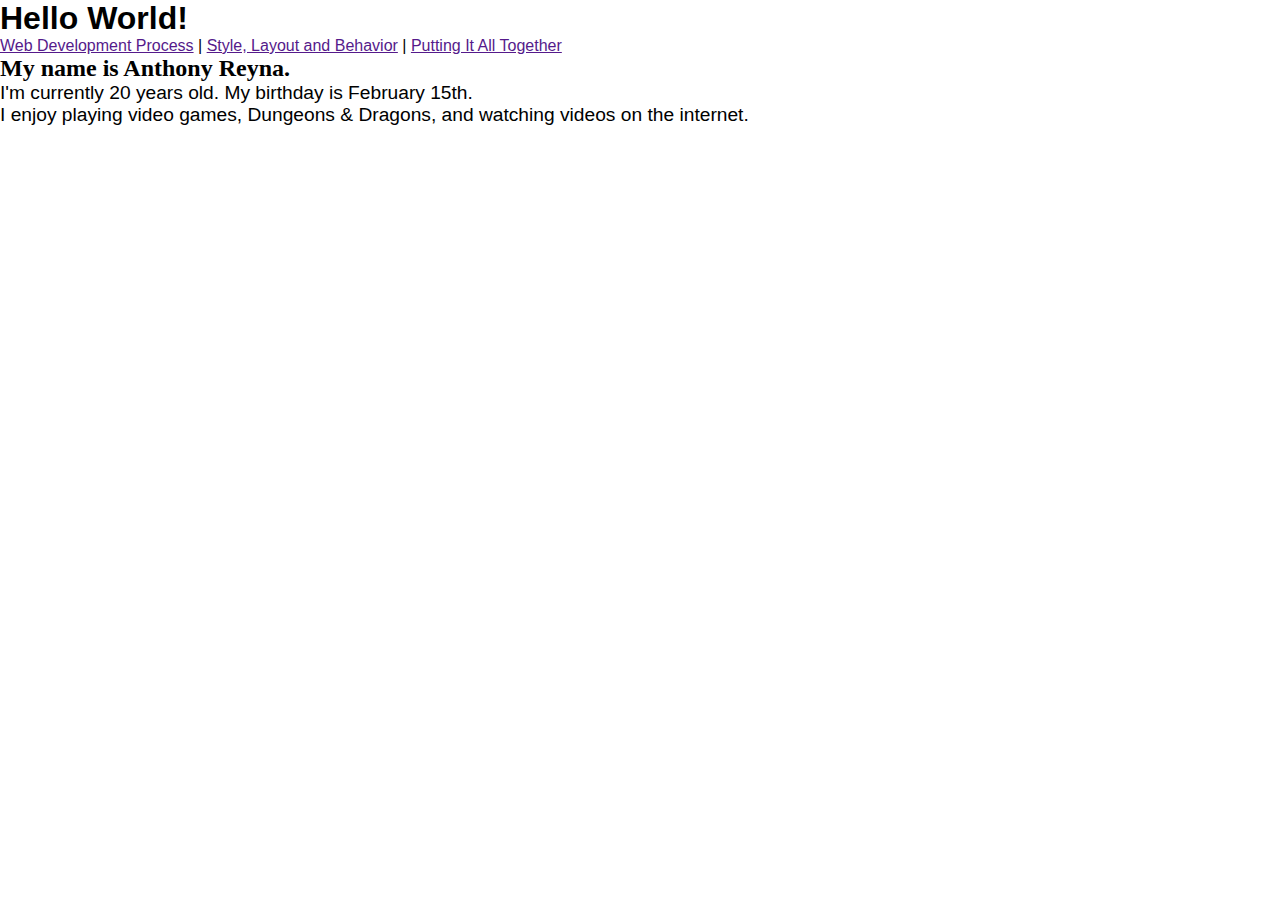
<file: test.html>
<!DOCTYPE html>
<html lang="en">

   <head>
      <meta charset="UTF-8">
      <meta http-equiv="X-UA-Compatible" content="IE=edge">
      <meta name="viewport" content="width=device-width, initial-scale=1.0">
      <title>Test Page</title>
      <link rel="stylesheet" href="css/style.css">
   </head>

   <body>
      <h1>Hello World!</h1>
      <nav>
         <a href="">Web Development Process</a> |
         <a href="">Style, Layout and Behavior</a> |
         <a href="">Putting It All Together</a>
      </nav>
      <h2>My name is Anthony Reyna.</h2>
      <p>I'm currently 20 years old. My birthday is February 15th.</p>
      <p>I enjoy playing video games, Dungeons & Dragons, and watching videos on the internet.</p>
   </body>

</html>
</file>
<file: css/style.css>
* {
    margin: 0;
    padding: 0;
    border: 0;
    box-sizing: border-box;
}

body {
    font-family: sans-serif;
}

main {
    margin: auto 1.5em;
}

header h1{
    font-weight: 400; 
    font-family: gilda-display;
}

.button {
    width: auto;
    color: var(--button-text);
    background-color: var(--link-icon);
}

nav li {
    list-style-type: none;
    display: inline-block;
}

.topnav {
    overflow: hidden;
  }

  .topnav a {
    float: left;
    display: block;
    text-align: center;
    padding: 14px 16px;
    text-decoration: none;
    font-size: 17px;
  }
  
  .topnav .menu {
    display: none;
  }
  

h2, h3 {
    font-weight: bold;
    font-family:'Times New Roman', Times, serif;
}

h2 {
    font-size: x-large;
}

#h2Text {
    text-align: center;
}

h3 {
    font-size: 1.3em;
}

.about-main {
    text-align: center;
}

li {
    font: 1.2em Arial, Helvetica, sans-serif;
}

p, blockquote {
    font: 1.2em Arial, Helvetica, sans-serif;
}

#border {
    border: medium solid;
    background-image: var(--radial);
}

figure {
    text-align: center;
    margin: 1em;
}

.figureBorder {
    border: var(--border-color1) medium solid;
    border-radius: 6px;
}

.figcapBorder {
    border-top: var(--border-color1) medium solid;
}

footer {
    text-align: center;
}

@font-face {
    font-family: gilda-display;
    src: url('../fonts/GildaDisplay-Regular.ttf') format("truetype");
}
</file>
<file: css/theme2.css>
/* Analogous*/

:root {
    --text1:#000000;
    --text2: #ffffff;
    --main-bg: #0077BB;
    --accent-blue: #222255;
    --light-blue: #77AADD;
    --link-icon: #117733;
    --link-hover: #228833;
    --link-visited: #225522;
    --header-color:#99DDFF;
    --border-color1: #44BB99;
    --border-color2: #225555;
    --button-text: #ffffff;
    --gradient1: linear-gradient(to right,  #44AA99, #6699CC, #44AA99);
    --gradient2: linear-gradient(to bottom,  #44AA99, #6699CC, #44AA99);
    --radial: radial-gradient(#004488 40%, #0077BB 80%, #6699CC);
}

.body-color {
    background-color: var(--main-bg);
    color: var(--text2);
}

.bg {
    background-color: var(--main-bg);
}

.header-top {
    background-color: var(--main-bg);
    color: var(--accent-blue);
}

.nav-bg {
    background-image: var(--gradient1);
}

.aside-color {
    background-image: var(--gradient1);
}

.link, .menu {
    color: var(--link-icon);
}

.link:hover {
    color: var(--link-hover);
}

.link:visited {
    color: var(--link-visited);
}

.light-blue {
    color: var(--light-blue);
}

.header-color {
    color: var(--header-color);
}

#border {
    border: var(--border-color1) medium solid;
}

#figureBorder {
    border: var(--border-color1) medium solid;
    border-radius: 6px;
}

.figcapBorder {
    border-top: var(--border-color1) medium solid;
}

.footer-color {
    background-image: var(--gradient1);
    color: var(--text2);
}
</file>
<file: css/theme1.css>
:root {
    --text1:#000000;
    --text2:#ffffff;
    --main-bg: #004488;
    --accent-blue: #6699CC;
    --light-blue: #6699CC;
    --link-icon: #EECC66;
    --link-hover:#DDAA33;
    --link-visited: #997700;
    --header-color:#EE99AA;
    --border-color1: #6699CC;
    --border-color2:#BB5566;
    --button-text: #000000;
    --gradient1: linear-gradient(to right,  #66CCEE, #0077BB, #66CCEE); 
    --gradient2: linear-gradient(to bottom,  #66CCEE, #0077BB, #66CCEE);
    --radial: radial-gradient(#004488 40%, #0077BB 80%, #6699CC);
}

.body-color {
    background-color: var(--main-bg);
    color: var(--text2);
}

.bg {
    border: var(--main-bg);
}

.header-top {
    background-color: var(--main-bg);
    color: var(--accent-blue);
}

.nav-bg {
    background-image: var(--gradient1);
}

.link, .menu {
    color: var(--link-icon);
}

.link:hover {
    color: var(--link-hover);
}

.link:visited {
    color: var(--link-visited);
}

.accent-blue {
    color: var(--accent-blue);
}

.header-color {
    color: var(--header-color);
}

.aside-color {
    background-image: var(--gradient1);
}

.footer-color {
    background-image: var(--gradient1);
    color: var(--text);
}
</file>
<file: css/layout.css>
/*Update test*/
/*Update test 2*/

header {
    height: 20vw;
    width: 100%;
    background: url(../images/Persona+4+Golden.png) no-repeat center;
    background-size: cover;
}

.icon {
    padding: 0 6px 0 6px;
}

.logo2 {
    position: absolute;
    display: inline-block;
    top: 1px;
    right: 1px;
    max-width: 37px;
}

.logoImage {
    position: absolute;
    display: inline-block;
    top: 1px;
    left: 1px;
    max-width: 35px;
}

h2 {
    margin: 1.245em 0;
}

h3 {
    margin: 1.3em 0;
}

#headerText {
    text-align: center;
}

.main-nav, #nav-top {
    position: sticky;
    top: 0;
}

nav li {
    padding: .75em;
}

ul {
    margin: 0em;
}

li {
    padding: 4px;
}

blockquote {
    margin: 1.2em 0;
}

p {
    margin: 1.2em 0;
}

.flexImage {
    max-width: 100%;
}

.photo {
    max-width: 50%;
}

footer {
    clear: both;
    padding: 2em;
}

.footerFrost {
    max-width: 50px;
    max-height: 50px;
}

.footerPyro {
    max-width: 50px;
    max-height: 50px;
}

@media screen and (max-width: 499px) {
    #mainFlex {
        display: none;
    }

    .mobile-h2, .aside {
        display: none;
    }
    
    header h1 {
        font-size: x-large;
    }

    .mobile-faq {
        margin: 0;
    }

    .ul {
        margin: 0;
    }

    h2 {
        text-align: center;
    }

    .button {
        padding: 16px 16px;
    }
}

@media screen and (max-width: 500px) {
    header h1 {
        font-size: x-large;
       }
}

@media screen and (min-width: 500px) {

   .mobile-faq, .mobile-nav, .mobile-main, #nav-top {
        display: none;
   }

   .button {
    padding: 0;
   }

   .nav-button {
        display: flex;
        justify-content: space-evenly;
   }

    section h2, aside h2, .grid-h2{
        text-align: center;
    }

    nav h2, main {
        margin: 0;
    }

    ul {
        margin: 1em;
    }

}

@media screen and (max-width: 699px) {

    .desk-top {
        display: none
    }
}

@media screen and (max-width: 999px) {
    .faq-nav {
        display: none;
    }
}

@media screen and (max-width: 999px) {
    .topnav .menu {
        display: none;
      }

    .topnav a:not(:first-child) {
        display: none;
    }

    .topnav a.menu {
      float: right;
      display: block;
    }

    .topnav.responsive {
        position: relative;
        flex-direction: column;
    }

    .topnav.responsive .menu {
      position: absolute;
      right: 0;
      top: 0;
    }

    .topnav.responsive a {
      float: none;
      display: block;
      text-align: left;
    }
}

@media screen and (min-width: 1000px) {

    .phone-nav {
        display: none;
    }

    section h2, aside h2 {
        text-align: left;
    }

    .logoImage.logoFade:hover, .logo2.logoFade:hover {
        animation: logo 5s infinite;
    }

    @keyframes logo {
        0%, 100% {
            opacity: 1;
        }
        50% {
            opacity: 0;
        }
    }

    .button:hover {
        background-color: var(--link-hover);
    }

    .button:active {
        top: 3px;
        left: 3px
    }

    #mainFlex {
        display: flex;
        align-content: flex-start;
    }
    
    #sectFlex {
        flex: 1 1 60%;
        padding: 1em;
        align-self: auto;
    }

    .navFlex {
        display: flex;
        flex: 1 0 15%;
        padding: 2em;
        flex-flow: column wrap;
        min-width: 200px;
    }
    
    aside {
        flex: 1 1 17.2%;
        padding: 1em;
    }

    .about-flex {
        display: flex;
    }

    .flex-div {
        width: 33%;
        padding: 0 2em;
    }
    
    #border {
        box-sizing: border-box;
        border-radius: 0%;
        margin-bottom: 8px;
        padding-bottom: 8px;
        width: auto;
    }
    
    figure {
        box-sizing: border-box;
        display: block;
        float: left;
        height: auto;
        width: auto;
        margin: 1em 2.5em;
    }

    .figureBorder:hover {
        border: var(--border-color2) medium solid;
    }

    .figcapBorder:hover {
        border-top: var(--border-color2) medium solid;
    }

    .figureBorder {
        transition: border 2s;
        -moz-transition: border 2s;
        -webkit-transition: border 2s;
        -o-transition: border 2s;
    }

    .figcapBorder {
        transition: border 2s;
        -moz-transition: border 2s;
        -webkit-transition: border 2s;
        -o-transition: border 2s;
    }
    
    footer > p {
        margin: 0;
        padding: 10px 0;
    }

    .footerPyro {
        display: inline-block;
        right: 1px;
        max-width: 50px;
        max-height: 50px;
        -webkit-transform: rotate(-6deg);
        -moz-transform: rotate(-6deg);
        -o-transform: rotate(-6deg);
        -ms-transform: rotate(-6deg);
        transform: rotate(-6deg);
    }

    .footerFrost {
        display: inline-block;
        left: 1px;
        max-width: 50px;
        max-height: 50px;
        -webkit-transform: rotate(6deg);
        -moz-transform: rotate(6deg);
        -o-transform: rotate(6deg);
        -ms-transform: rotate(6deg);
        transform: rotate(6deg);
    }
}
</file>
<file: css/products-grid.css>
* {
    box-sizing: border-box;
}

@media screen and (max-width: 499px) {
    .mobile-h2, .aside {
        display: none;
    }

    ul {
        margin: 0;
    }

    h2 {
        text-align: center;
    }
}

@media screen and (min-width: 700px) {
    .mobile, .mobile-main {
        display: none;
    }

    nav h2, ul {
        margin: 0;
    }

    .body {
        display: grid;
        grid-template-rows: [header-start] 1fr [content-start] auto [footer-start] 0fr;
        grid-template-columns: [nav] 1fr [main] 3fr [aside] 1fr;
        grid-template-areas:
        "head head head"
        "nav main aside"
        "nav foot aside";
    }
    
    .header {
        grid-area: head;
    }
    
    .nav {
        grid-area: nav;
        display: flex;
        flex: 1 0 15%;
        padding: 2em;
        flex-flow: column wrap;
        min-width: 200px;
    }
    
    .main {
        grid-area: main;
    }

    main .flexFigure {
        max-width: 50%;
    }
    
    .main h2 {
        text-align: center;
    }
    
    .aside {
        grid-area: aside;
        display: flex;
        flex: 1 1 17.2%;
        padding: 1em;
        flex-flow: column wrap;
    }
    
    .aside h2 {
        text-align: center;
    }
    
    .flexImage {
        float: none;
        height: auto;
        width: auto;
    }
    
    .flexFigure {
        align-items: end;
        height: auto;
        width: auto;
    }
    
    .footer {
        grid-area: foot;
    }

    .footer p {
        margin-top: 0.2em;
    }
}

@media screen and (min-width: 1000px) {
    ul {
        margin: 1em;
    }
}
</file>
<file: css/solid.css>
/*!
 * Font Awesome Free 6.5.1 by @fontawesome - https://fontawesome.com
 * License - https://fontawesome.com/license/free (Icons: CC BY 4.0, Fonts: SIL OFL 1.1, Code: MIT License)
 * Copyright 2023 Fonticons, Inc.
 */
:root, :host {
  --fa-style-family-classic: 'Font Awesome 6 Free';
  --fa-font-solid: normal 900 1em/1 'Font Awesome 6 Free'; }

@font-face {
  font-family: 'Font Awesome 6 Free';
  font-style: normal;
  font-weight: 900;
  font-display: block;
  src: url("../webfonts/fa-solid-900.woff2") format("woff2"), url("../webfonts/fa-solid-900.ttf") format("truetype"); }

.fas,
.fa-solid {
  font-weight: 900; }
</file>
